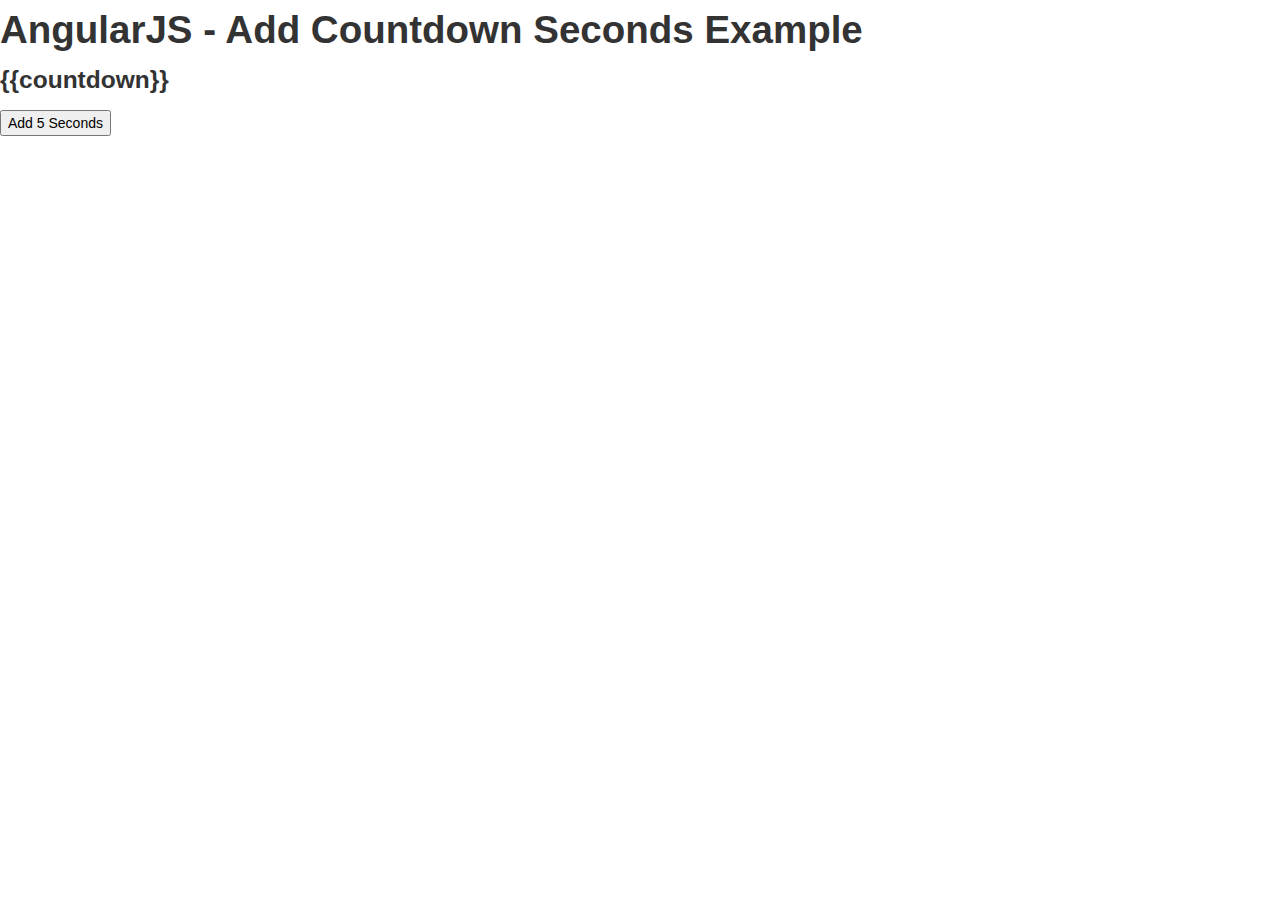
<file: bower_components/angular-timer/examples/angularjs-add-countdown-seconds.html>
<!DOCTYPE html>
<html>
<head>
    <title>AngularJS Example - Single Timer Example</title>
    <!-- compiled CSS -->
    <link rel="stylesheet" type="text/css" href="../dist/assets/css/angular-timer-bower.css" />

    <!-- compiled JavaScript -->
    <script type="text/javascript" src="../dist/assets/js/angular-timer-bower.js"></script>
    <script type="text/javascript" src="../dist/assets/js/angular-timer-all.min.js"></script>
    <script>
        angular.module('MyApp', ['timer'])
                .controller('MyAppController', ['$scope', function ($scope) {
                    $scope.add5Seconds = function () {
                        $scope.$broadcast('timer-add-cd-seconds', 5);
                    }
                }]);
    </script>
</head>
<body ng-app="MyApp">
    <div ng-controller="MyAppController">
        <h1>AngularJS - Add Countdown Seconds Example</h1>
        <h3><timer countdown="10" interval="1000">{{countdown}}</timer></h3>
        <button ng-click="add5Seconds()">Add 5 Seconds</button>
    </div>
    <br/>
</body>
</html>
</file>
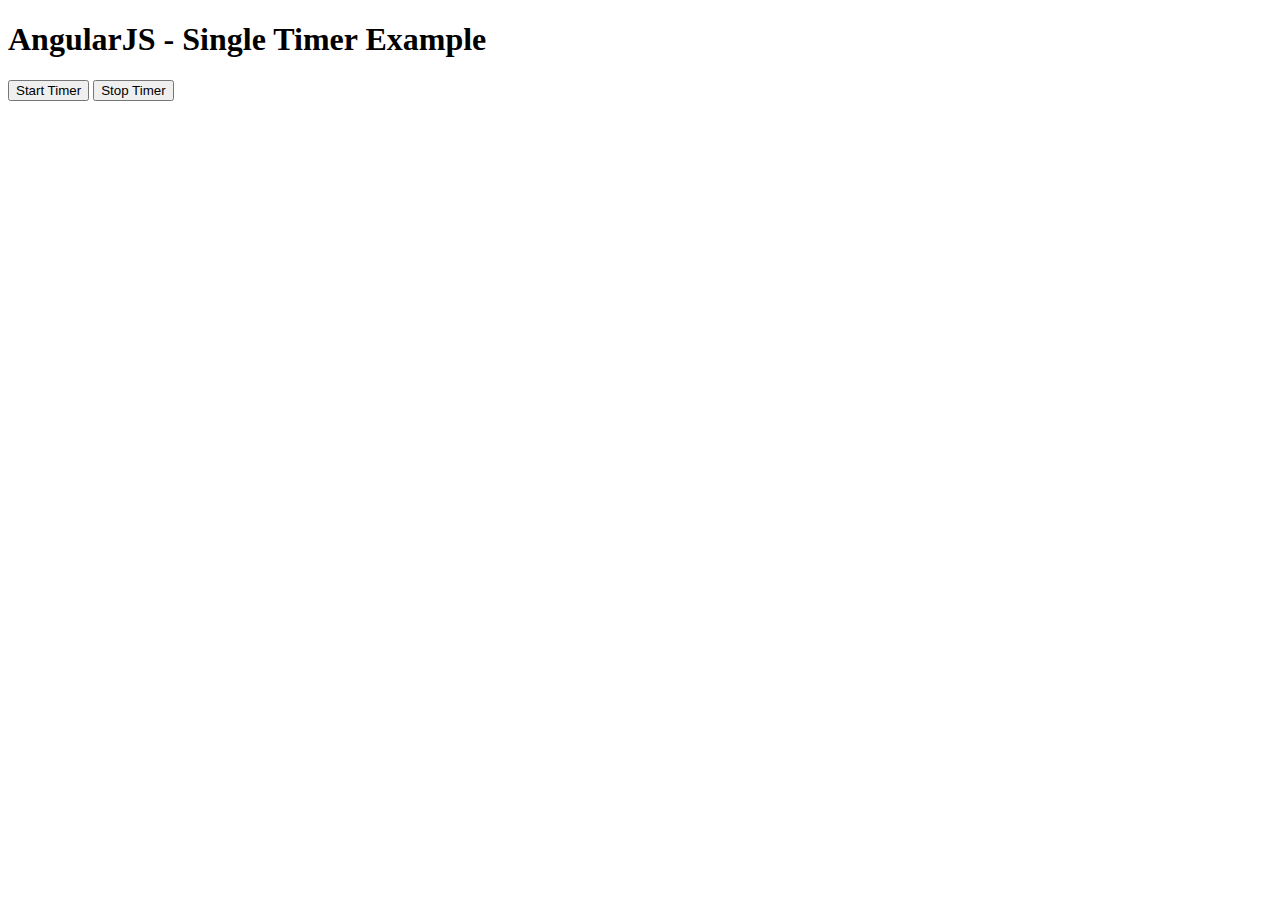
<file: bower_components/angular-timer/examples/angularjs-single-timer.html>
<!DOCTYPE html>
<html>
<head>
    <title>AngularJS Example - Single Timer Example</title>
    
    <!-- compiled JavaScript -->
    <script type="text/javascript" src="../dist/assets/js/angular-timer-bower.js"></script>
    <script type="text/javascript" src="../dist/assets/js/angular-timer-all.min.js"></script>
    <script>
        angular.module('MyApp', ['timer'])
        .controller('MyAppController', ['$scope', function ($scope) {
            $scope.timerRunning = true;

            $scope.startTimer = function (){
                $scope.$broadcast('timer-start');
                $scope.timerRunning = true;
            };

            $scope.stopTimer = function (){
                $scope.$broadcast('timer-stop');
                $scope.timerRunning = false;
            };

            $scope.$on('timer-stopped', function (event, data){
                console.log('Timer Stopped - data = ', data);
            });
        }]);
    </script>
</head>
<body ng-app="MyApp">
    <div ng-controller="MyAppController">
        <h1>AngularJS - Single Timer Example</h1>
        <h3><timer/></h3>
        <button ng-click="startTimer()" ng-disabled="timerRunning">Start Timer</button>
        <button ng-click="stopTimer()" ng-disabled="!timerRunning">Stop Timer</button>
    </div>
    <br/>
</body>
</html>
</file>
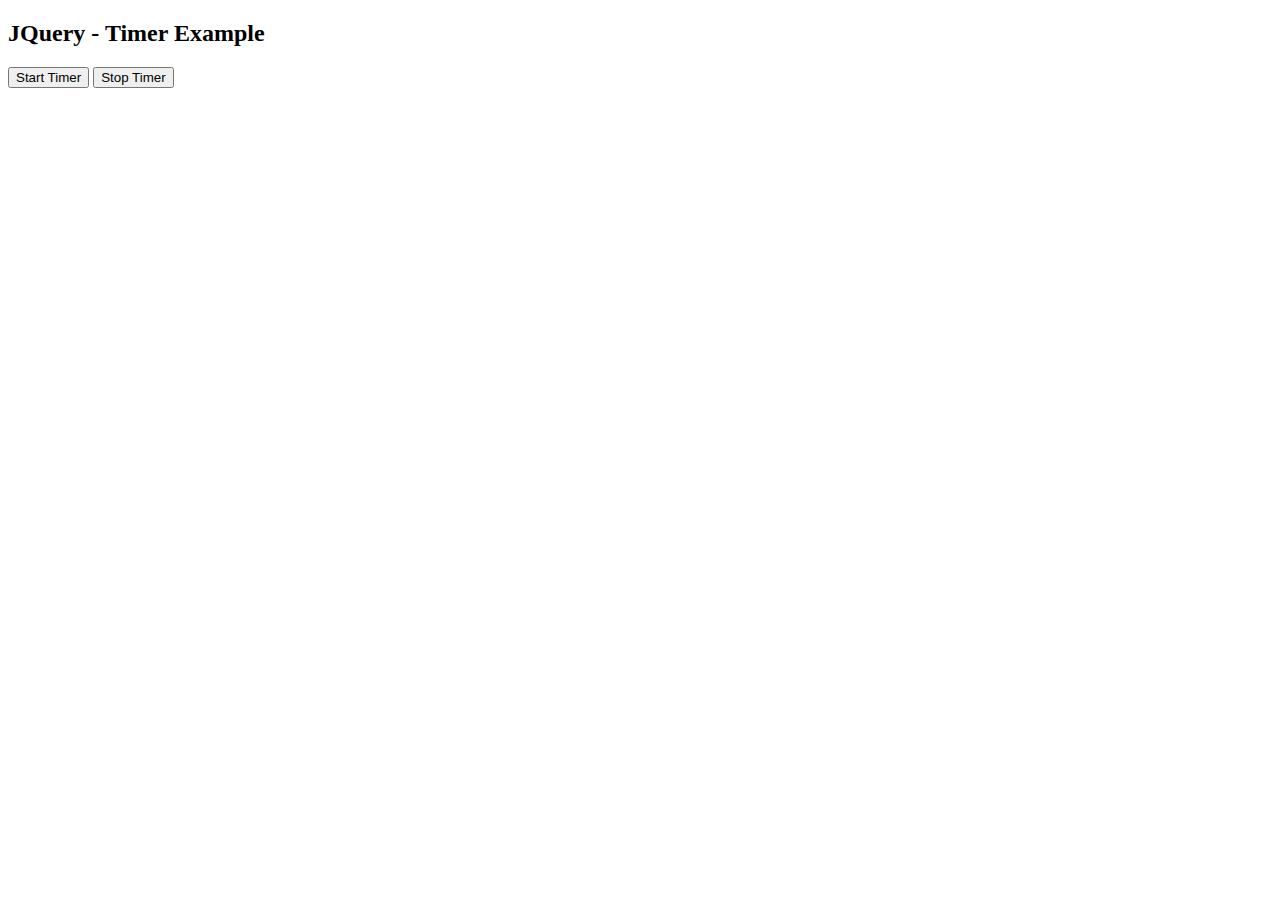
<file: bower_components/angular-timer/examples/jquery-timer.html>
<!DOCTYPE html>
<html>
<head>
    <title>JQuery Timer Example</title>
    <!-- compiled JavaScript -->
    <script type="text/javascript" src="../dist/assets/js/angular-timer-bower.js"></script>
    <script type="text/javascript" src="../dist/assets/js/angular-timer-all.min.js"></script>
    <script>
        function startTimer() {
            $('timer')[0].start();
        }

        function stopTimer() {
            $('timer')[0].stop();
        }
    </script>
</head>
<body>
<div ng-controller="MyAppController">
    <h2>JQuery - Timer Example</h2>
    <h3 ng-app="timer"><timer/></h3>
    <button onclick="startTimer()">Start Timer</button>
    <button onclick="stopTimer()">Stop Timer</button>
</div>
<br/>
</body>
</html>
</file>
